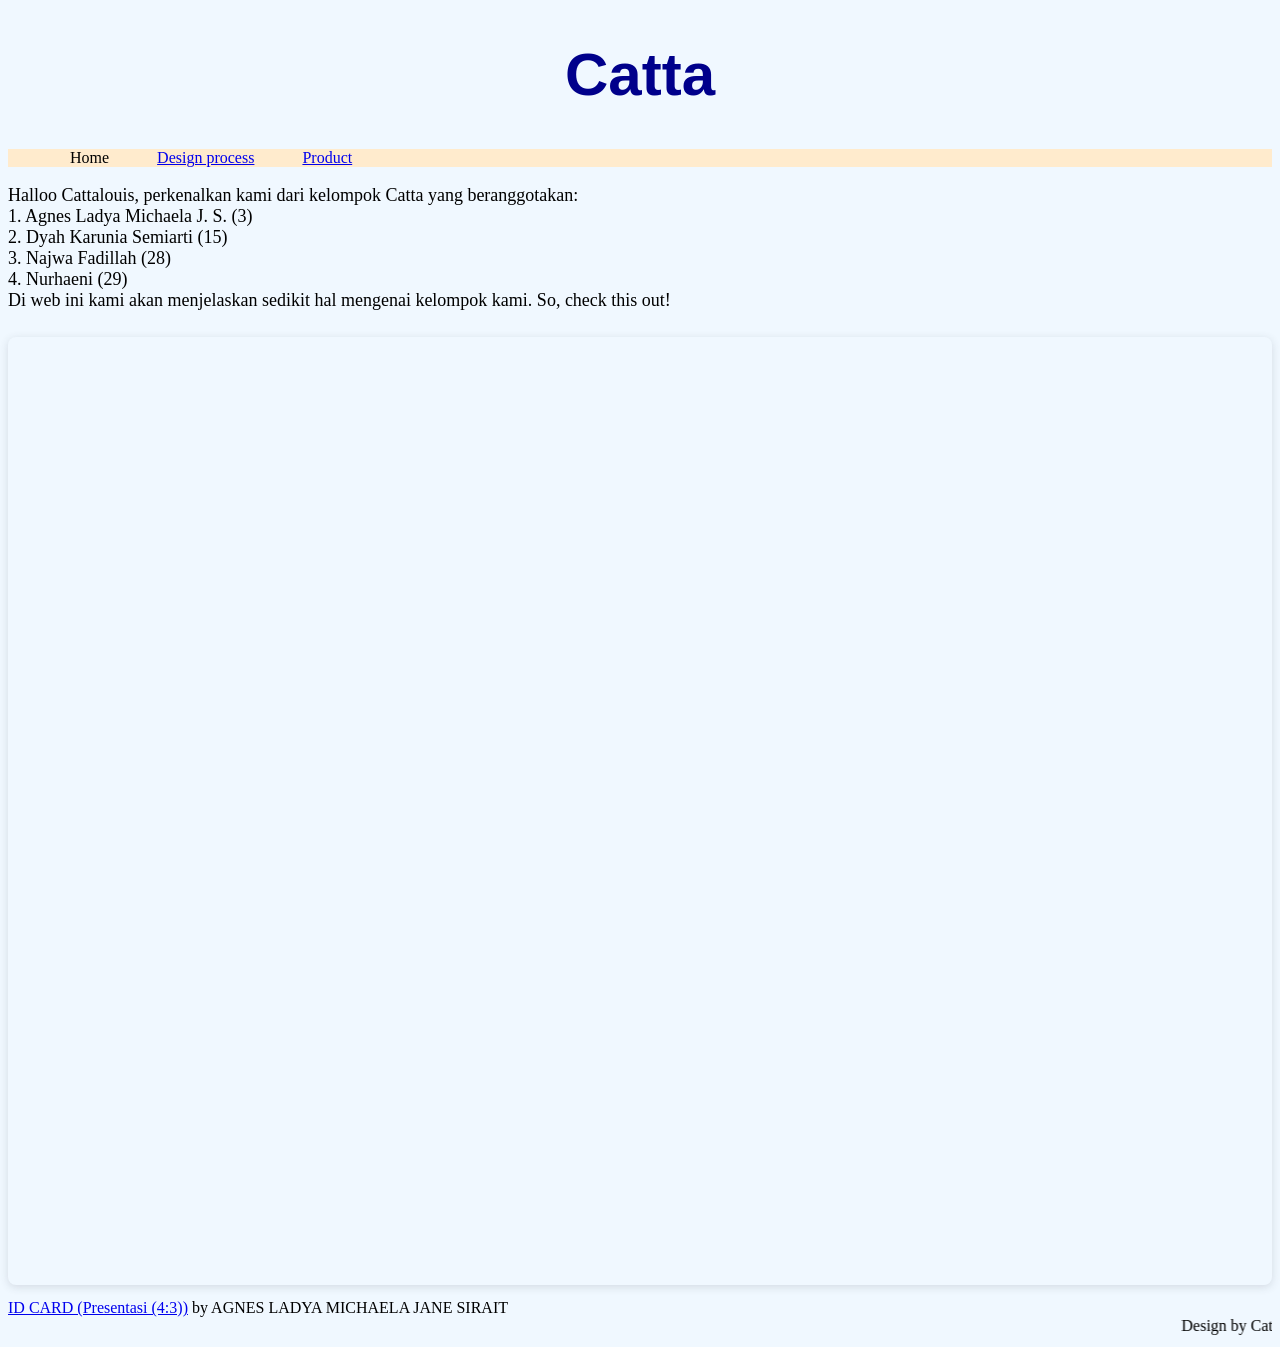
<file: index.html>
<!doctype html>

<html>
    <head>
        <meta charset="utf-8">

        <title>Blank template</title>

        <!-- Load external CSS styles -->
        <link rel="stylesheet" href="styles.css">

    </head>

    <body>

        <h1>Catta</h1>

        <ul>
            <li>Home</li>
            <li><a href="design.process.html">Design process</a></li>
            <li><a href="product.html">Product</a></li>
        </ul>
        
    <p> Halloo Cattalouis, perkenalkan kami dari kelompok Catta yang beranggotakan:
       <br> 1. Agnes Ladya Michaela J. S. (3)
       <br> 2. Dyah Karunia Semiarti (15)
        <br>3. Najwa Fadillah (28)
       <br> 4. Nurhaeni (29)
       <br>Di web ini kami akan menjelaskan sedikit hal mengenai kelompok kami. So, check this out!
        </p>
        
    <div style="position: relative; width: 100%; height: 0; padding-top: 75.0000%;
     padding-bottom: 0; box-shadow: 0 2px 8px 0 rgba(63,69,81,0.16); margin-top: 1.6em; margin-bottom: 0.9em; overflow: hidden;
      border-radius: 8px; will-change: transform;">
        <iframe loading="lazy" style="position: absolute; width: 100%; height: 100%; top: 0; left: 0; border: none; padding: 0;margin: 0;"
            src="https://www.canva.com/design/DAHGz4bq7iI/VYjHObWV_l7g98Q5ltqb_w/view?embed" allowfullscreen="allowfullscreen" allow="fullscreen">
              </iframe>
              </div>
              <a href="https:&#x2F;&#x2F;www.canva.com&#x2F;design&#x2F;DAHGz4bq7iI&#x2F;VYjHObWV_l7g98Q5ltqb_w&#x2F;view?utm_content=DAHGz4bq7iI&amp;utm_campaign=designshare&amp;utm_medium=embeds&amp;utm_source=link" target="_blank" rel="noopener">ID CARD (Presentasi (4:3))</a> by AGNES LADYA MICHAELA JANE SIRAIT
    <marquee> Design by Catta </marquee>

    </body>

</html>
</file>
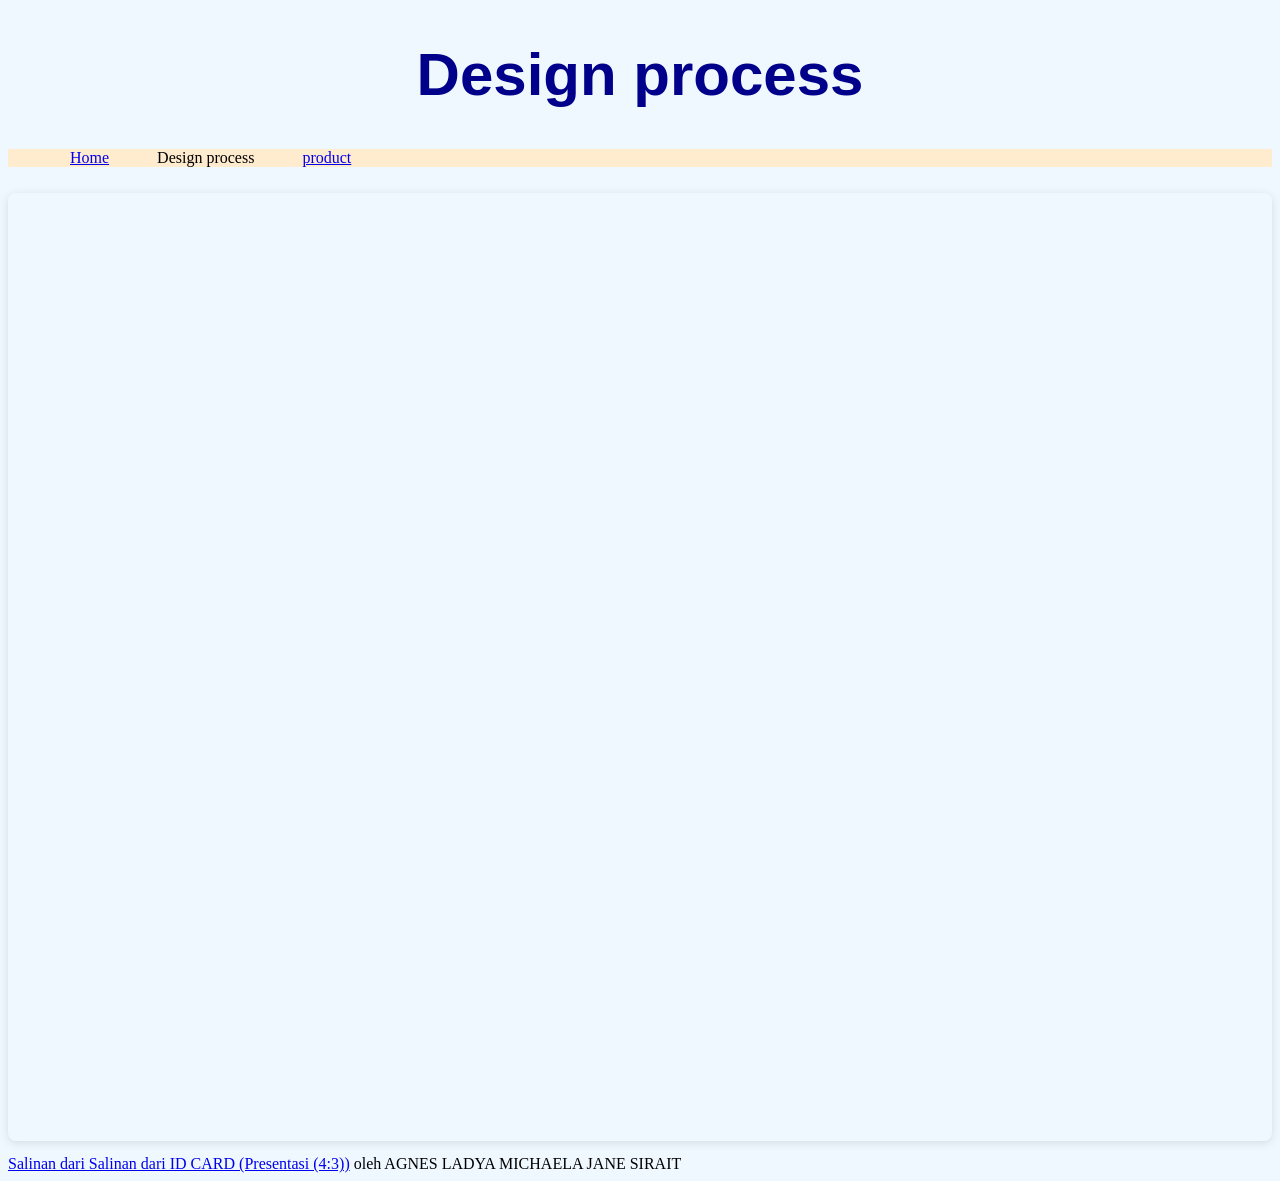
<file: design.process.html>
<!DOCTYPE html>
 <html>
    <head>
        <link rel="stylesheet" href="styles.css">
    </head>
    <body>
        <h1>Design process</h1>
        <ul>
            <li><a href="index.html">Home</a></li>
            <li>Design process</li>
            <li><a href="product.html">product</a></li>
        </ul>
     <div style="position: relative; width: 100%; height: 0; padding-top: 75.0000%; padding-bottom: 0; box-shadow: 0 2px 8px 0 rgba(63,69,81,0.16); margin-top: 1.6em; margin-bottom: 0.9em; overflow: hidden; border-radius: 8px; will-change: transform;">  <iframe loading="lazy" style="position: absolute; width: 100%; height: 100%; top: 0; left: 0; border: none; padding: 0;margin: 0;"    src="https://www.canva.com/design/DAHJb_Rx49o/iBAkWVOHCCPEj8GdHe0_NQ/view?embed" allowfullscreen="allowfullscreen" allow="fullscreen">  </iframe></div><a href="https:&#x2F;&#x2F;www.canva.com&#x2F;design&#x2F;DAHJb_Rx49o&#x2F;iBAkWVOHCCPEj8GdHe0_NQ&#x2F;view?utm_content=DAHJb_Rx49o&amp;utm_campaign=designshare&amp;utm_medium=embeds&amp;utm_source=link" target="_blank" rel="noopener">Salinan dari Salinan dari ID CARD (Presentasi (4:3))</a> oleh AGNES LADYA MICHAELA JANE SIRAIT
    </body>
</file>
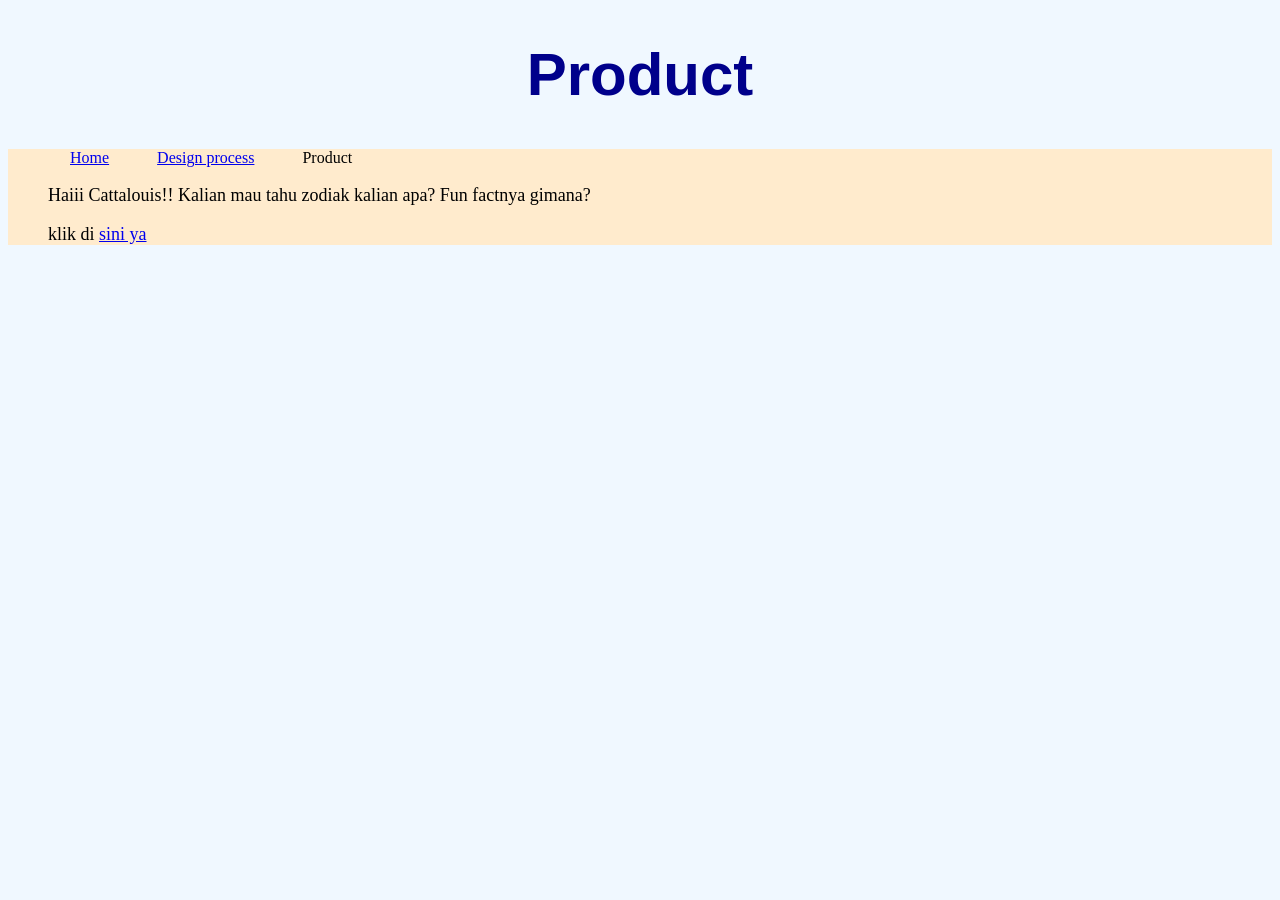
<file: product.html>
<!DOCTYPE html>
 <html>
    <head>
        <link rel="stylesheet" href="styles.css">
    </head>
    <body>
        <h1>Product</h1>
        <ul>
            <li><a href="index.html">Home</a></li>
            <li><a href="design.process.html">Design process</a></li>
            <li>Product</li>
         <p> Haiii Cattalouis!! Kalian mau tahu zodiak kalian apa? Fun factnya gimana?</p>
       <p> klik di <a href="https://colab.research.google.com/drive/1UXDo3jUotBqOVr0mu1FgKjMhq5Er_odM?usp=sharing">sini ya</a></p>

        </ul>
    </body>
</file>
<file: styles.css>
/* Place your CSS styles in this file */ 
body{background-color:aliceblue;}
h1 {

    text-align: center;
    font-family:Verdana, Geneva, Tahoma, sans-serif;
    font-weight:bolder;
    color:darkblue;
    font-size: 60px;
}

p { 
    color:black;
    text-align:left;
    font-size:large;  
} 
ul {list-style-type:none;
background-color: blanchedalmond;}
li {display: inline;
padding: 12px;
margin: 10px
;}
</file>
